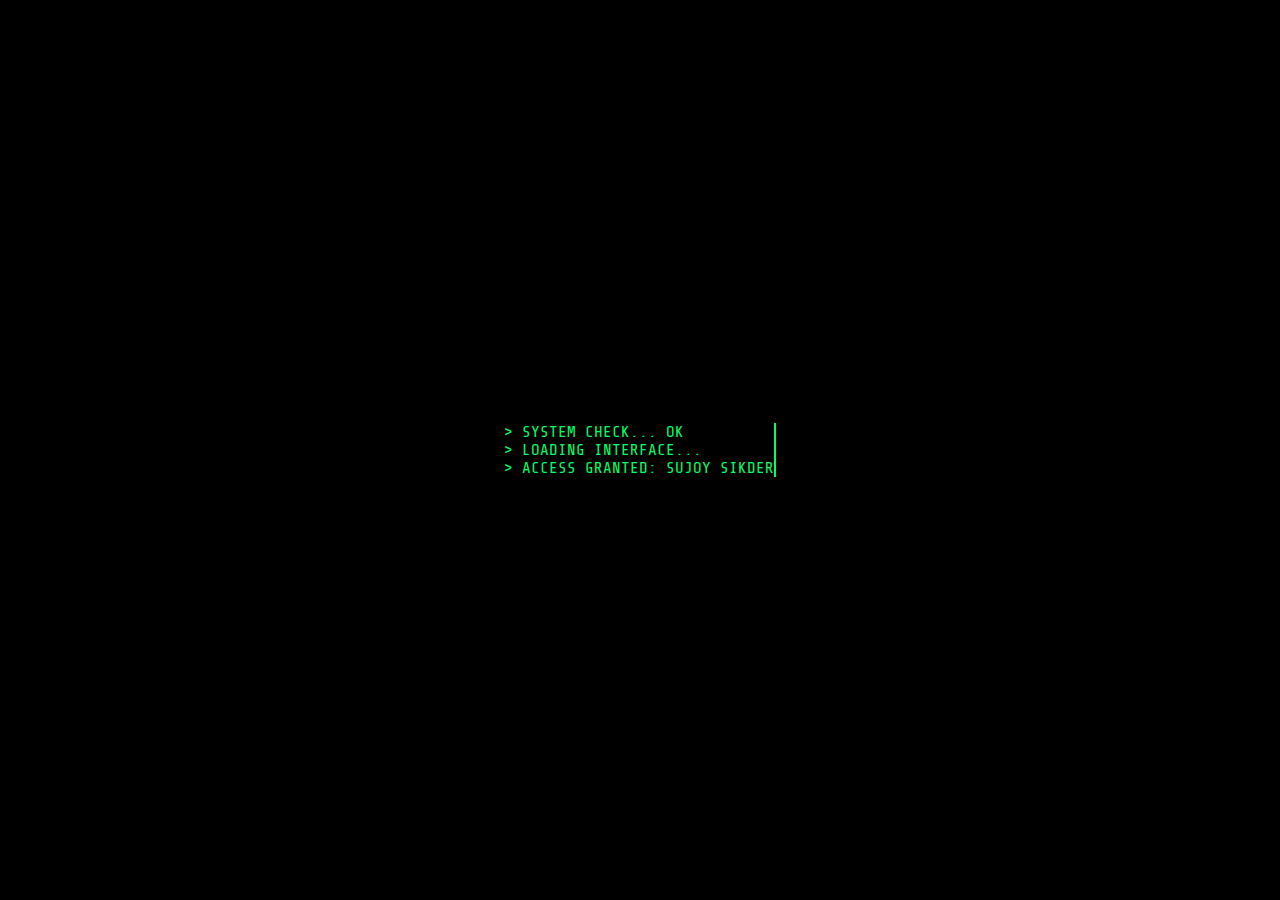
<file: index.html>
<!DOCTYPE html>
<html lang="en">
<head>
    <meta charset="UTF-8">
    <meta name="viewport" content="width=device-width, initial-scale=1.0">
    <title>Sujoy Sikder | Cyber Portfolio</title>
    <link rel="stylesheet" href="style.css">
</head>
<body>
    <div id="terminal">
        <div class="terminal-text">
            <p>> SYSTEM CHECK... OK</p>
            <p>> LOADING INTERFACE...</p>
            <p>> ACCESS GRANTED: SUJOY SIKDER</p>
        </div>
    </div>

    <canvas id="matrix"></canvas>

    <nav>
        <div class="logo">>_ SUJOY</div>
        <ul>
            <li><a href="index.html" class="active">Home</a></li>
            <li><a href="skills.html">Skills</a></li>
            <li><a href="projects.html">Projects</a></li>
            <li><a href="contact.html">Contact</a></li>
        </ul>
    </nav>

    <section class="hero">
        <div class="glitch-wrapper">
            <h1 class="glitch" data-text="SUJOY SIKDER">SUJOY SIKDER</h1>
        </div>
        <div class="typing-container">
            <span id="typing"></span><span class="cursor">_</span>
        </div>
        <p class="bio">Barishal, Bangladesh | Cybersecurity Student | Ethical Hacker</p>
        <div class="hero-btns">
            <a href="projects.html" class="cyber-btn">VIEW_PROJECTS</a>
            <a href="contact.html" class="cyber-btn outline">CONTACT_ME</a>
        </div>
    </section>

    <script src="script.js"></script>
</body>
</html>
</file>
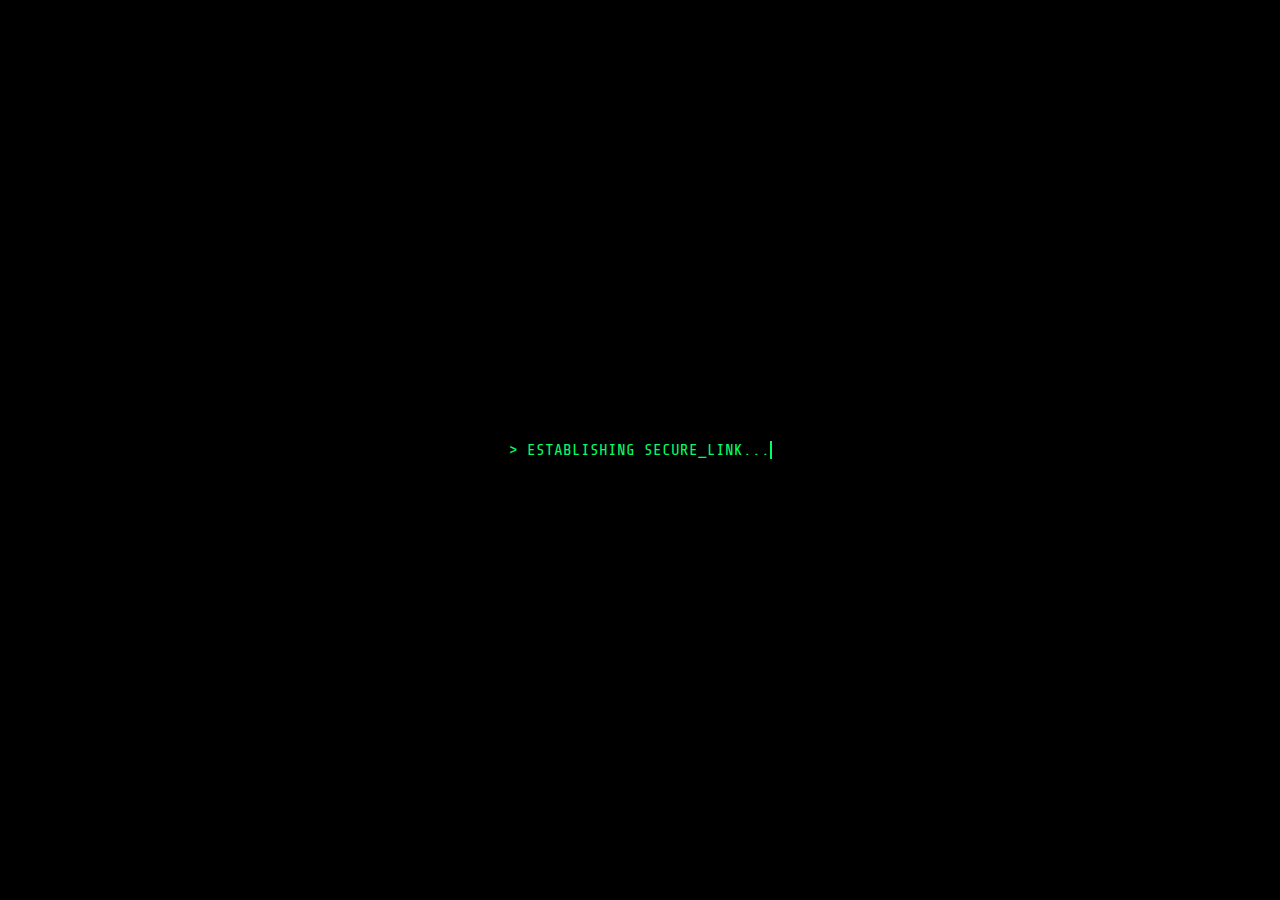
<file: contact.html>
<!DOCTYPE html>
<html lang="en">
<head>
    <meta charset="UTF-8">
    <meta name="viewport" content="width=device-width, initial-scale=1.0">
    <title>Contact | Sujoy Sikder</title>
    <link rel="stylesheet" href="style.css">
</head>
<body>
    <div id="terminal"><div class="terminal-text"><p>> ESTABLISHING SECURE_LINK...</p></div></div>
    <canvas id="matrix"></canvas>
    <nav>
        <div class="logo">>_ SUJOY</div>
        <ul>
            <li><a href="index.html">Home</a></li>
            <li><a href="skills.html">Skills</a></li>
            <li><a href="projects.html">Projects</a></li>
            <li><a href="contact.html" class="active">Contact</a></li>
        </ul>
    </nav>
    <section class="container">
        <h2 class="section-title">> SEND_MESSAGE_</h2>
        <form class="contact-form">
            <input type="text" placeholder="NAME" required>
            <input type="email" placeholder="EMAIL" required>
            <textarea placeholder="ENCRYPTED_MESSAGE" rows="5" required></textarea>
            <button class="cyber-btn">SEND_DATA</button>
        </form>
    </section>
    <script src="script.js"></script>
</body>
</html>
</file>
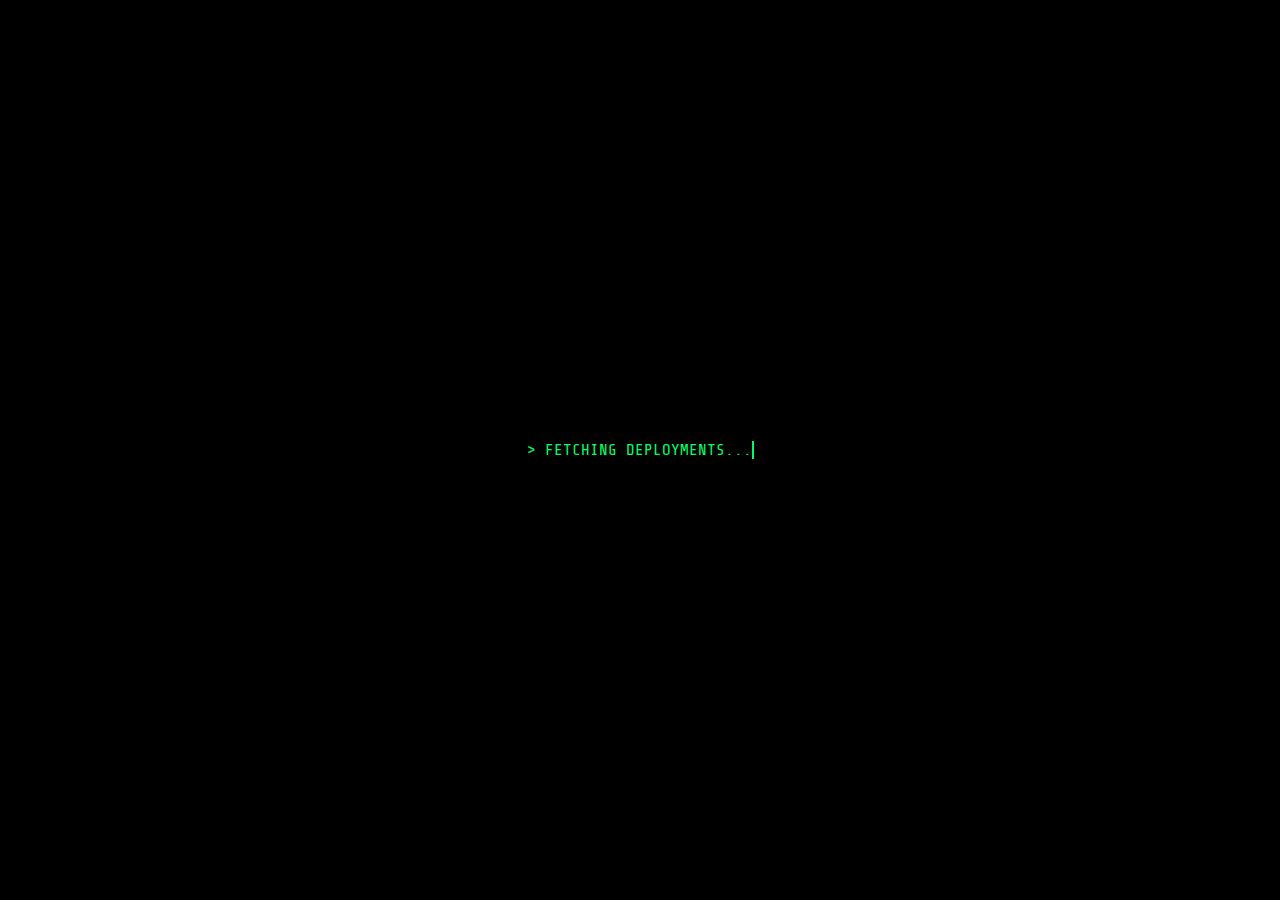
<file: projects.html>
<!DOCTYPE html>
<html lang="en">
<head>
    <meta charset="UTF-8">
    <meta name="viewport" content="width=device-width, initial-scale=1.0">
    <title>Projects | Sujoy Sikder</title>
    <link rel="stylesheet" href="style.css">
</head>
<body>
    <div id="terminal"><div class="terminal-text"><p>> FETCHING DEPLOYMENTS...</p></div></div>
    <canvas id="matrix"></canvas>
    <nav>
        <div class="logo">>_ SUJOY</div>
        <ul>
            <li><a href="index.html">Home</a></li>
            <li><a href="skills.html">Skills</a></li>
            <li><a href="projects.html" class="active">Projects</a></li>
            <li><a href="contact.html">Contact</a></li>
        </ul>
    </nav>
    <section class="container">
        <h2 class="section-title">> RECENT_WORKS_</h2>
        <div class="project-grid">
            <div class="p-card">
                <h3>Vulnerability Scanner</h3>
                <p>Automated tool to detect XSS and SQL injection.</p>
                <span class="tag">Python</span>
            </div>
            <div class="p-card">
                <h3>FPS Booster Script</h3>
                <p>Optimization tool for low-end PC gaming.</p>
                <span class="tag">Batch/PowerShell</span>
            </div>
        </div>
    </section>
    <script src="script.js"></script>
</body>
</html>
</file>
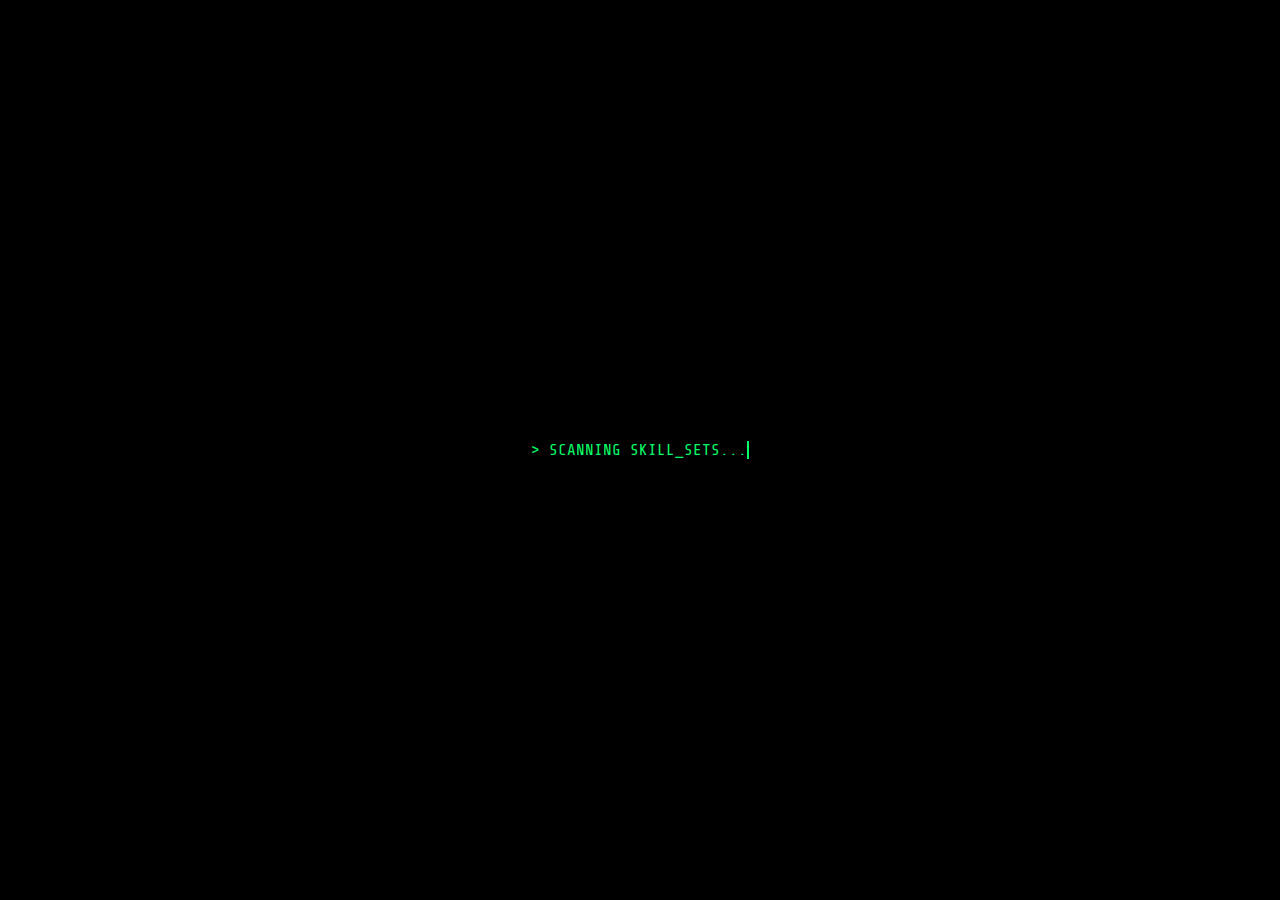
<file: skills.html>
<!DOCTYPE html>
<html lang="en">
<head>
    <meta charset="UTF-8">
    <meta name="viewport" content="width=device-width, initial-scale=1.0">
    <title>Skills | Sujoy Sikder</title>
    <link rel="stylesheet" href="style.css">
</head>
<body>
    <div id="terminal"><div class="terminal-text"><p>> SCANNING SKILL_SETS...</p></div></div>
    <canvas id="matrix"></canvas>

    <nav>
        <div class="logo">>_ SUJOY</div>
        <ul>
            <li><a href="index.html">Home</a></li>
            <li><a href="skills.html" class="active">Skills</a></li>
            <li><a href="projects.html">Projects</a></li>
            <li><a href="contact.html">Contact</a></li>
        </ul>
    </nav>

    <section class="container">
        <h2 class="section-title">> EXPERTISE_</h2>
        <div class="skills-grid">
            <div class="skill-card">
                <p>ETHICAL HACKING</p>
                <div class="bar"><div class="progress" data-width="85%"></div></div>
            </div>
            <div class="skill-card">
                <p>NETWORK SECURITY</p>
                <div class="bar"><div class="progress" data-width="80%"></div></div>
            </div>
            <div class="skill-card">
                <p>LINUX / KALI</p>
                <div class="bar"><div class="progress" data-width="90%"></div></div>
            </div>
            <div class="skill-card">
                <p>GAMING OPTIMIZATION</p>
                <div class="bar"><div class="progress" data-width="95%"></div></div>
            </div>
        </div>
    </section>
    <script src="script.js"></script>
</body>
</html>
</file>
<file: style.css>
@import url('https://fonts.googleapis.com/css2?family=Share+Tech+Mono&display=swap');

* { margin: 0; padding: 0; box-sizing: border-box; font-family: 'Share Tech Mono', monospace; }
body { background: #000; color: #00ff66; overflow-x: hidden; }

/* Matrix */
canvas { position: fixed; top: 0; left: 0; z-index: -1; opacity: 0.15; }

/* Terminal */
#terminal { position: fixed; inset: 0; background: #000; display: flex; justify-content: center; align-items: center; z-index: 10000; }
.terminal-text p { border-right: 2px solid #00ff66; overflow: hidden; white-space: nowrap; animation: type 1s steps(30), blink .5s infinite; }
@keyframes type { from { width: 0 } to { width: 100% } }
@keyframes blink { 50% { border-color: transparent } }

/* Nav */
nav { display: flex; justify-content: space-between; align-items: center; padding: 20px 8%; background: rgba(0,10,0,0.9); border-bottom: 1px solid #00ff66; position: sticky; top: 0; z-index: 100; }
nav ul { display: flex; list-style: none; gap: 20px; }
nav a { color: #00ff66; text-decoration: none; font-size: 1rem; transition: .3s; }
nav a:hover, .active { color: #fff; text-shadow: 0 0 10px #00ff66; }

/* Hero & Glitch */
.hero { height: 85vh; display: flex; flex-direction: column; justify-content: center; align-items: center; text-align: center; }
.glitch { font-size: 5rem; color: #fff; position: relative; text-shadow: 2px 2px #ff00ff, -2px -2px #00ffff; }
.glitch::after { content: attr(data-text); position: absolute; left: 2px; text-shadow: -2px 0 red; top: 0; color: #fff; background: #000; overflow: hidden; clip: rect(0,900px,0,0); animation: glitch 2s infinite linear alternate-reverse; }
@keyframes glitch { 20% { clip: rect(20px, 9999px, 50px, 0); } 80% { clip: rect(80px, 9999px, 100px, 0); } }

/* Buttons */
.cyber-btn { padding: 12px 30px; border: 1px solid #00ff66; color: #00ff66; text-decoration: none; background: transparent; transition: .3s; cursor: pointer; display: inline-block; margin: 10px; }
.cyber-btn:hover { background: #00ff66; color: #000; box-shadow: 0 0 20px #00ff66; }

/* Cards & Grid */
.container { padding: 80px 10%; }
.section-title { font-size: 2rem; margin-bottom: 40px; border-left: 5px solid #00ff66; padding-left: 15px; }
.skills-grid, .project-grid { display: grid; grid-template-columns: repeat(auto-fit, minmax(280px, 1fr)); gap: 20px; }
.skill-card, .p-card { padding: 30px; border: 1px solid #333; background: rgba(0, 20, 0, 0.4); transition: .3s; }
.p-card:hover { border-color: #00ff66; transform: translateY(-5px); }
.bar { height: 10px; background: #111; border: 1px solid #00ff66; margin-top: 10px; }
.progress { height: 100%; background: #00ff66; width: 0; transition: 1.5s ease-in-out; }

/* Forms */
.contact-form { max-width: 600px; margin: auto; display: flex; flex-direction: column; gap: 20px; }
input, textarea { background: transparent; border: 1px solid #00ff66; padding: 15px; color: #fff; outline: none; }
</file>
